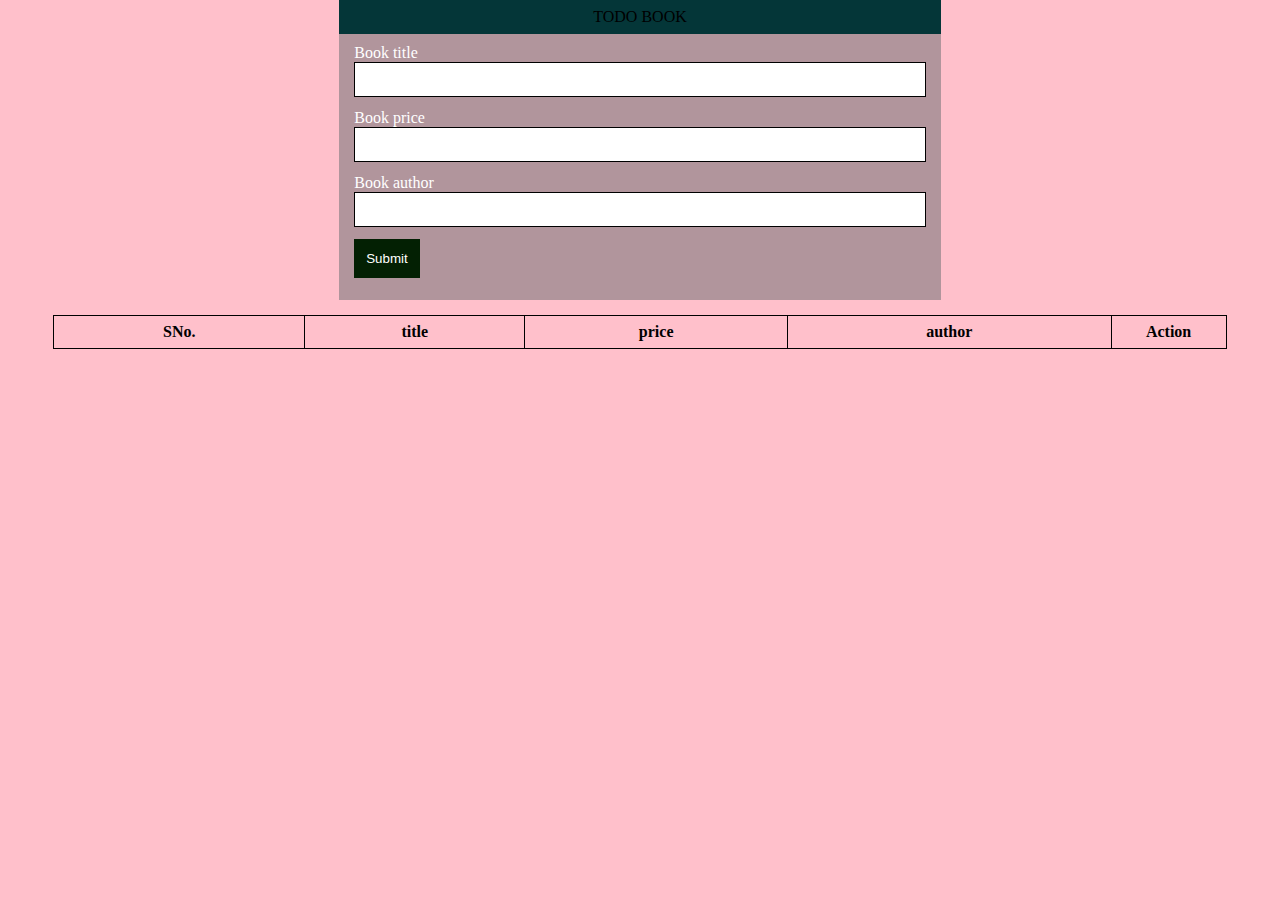
<file: Apptoddo/Index.HTML>
<!DOCTYPE html>
<html lang="en">
<head>
    <meta charset="UTF-8">
    <meta http-equiv="X-UA-Compatible" content="IE=edge">
    <meta name="viewport" content="width=device-width, initial-scale=1.0">
    <title>Document</title>
    <link rel="stylesheet" href="https://cdnjs.cloudflare.com/ajax/libs/font-awesome/4.7.0/css/font-awesome.min.css">
    <link rel="stylesheet" href="style.css">
</head>
<body>
    <div class="container">
        <div class="card">
            <div class="card-header">
                <label>TODO BOOK</label>
            </div>
            <div class="card-body">
                <form id="frm">
                    <input type="hidden" id="index">
                   <div class="form-group">
                       <label for="">Book title</label>
                       <input type="text" class="form-control" id="title">
                   </div>

                   <div class="form-group">
                    <label for="">Book price</label>
                    <input type="text" class="form-control" id="price">
                </div>

                <div class="form-group">
                    <label for="">Book author</label>
                    <input type="text" class="form-control" id="author">
                </div>

                <div class="form-group">
                  <button class="btn btn-submit" type="button" id="btn_add">Submit</button>
            </div>
        </form>
        </div>
        </div>

        <div class="book-content">
            <table class="table" id="tbl">
                <thead>
                    <tr>
                        <th>SNo.</th>
                        <th>title</th>
                        <th>price</th>
                        <th>author</th>
                        <th width="100">Action</th>
                        </tr>
                </thead>
                <tbody>
                  
                </tbody>
            </table>
        </div>
    </div>
<script src="script.js"></script>
</body>
</html>
</file>
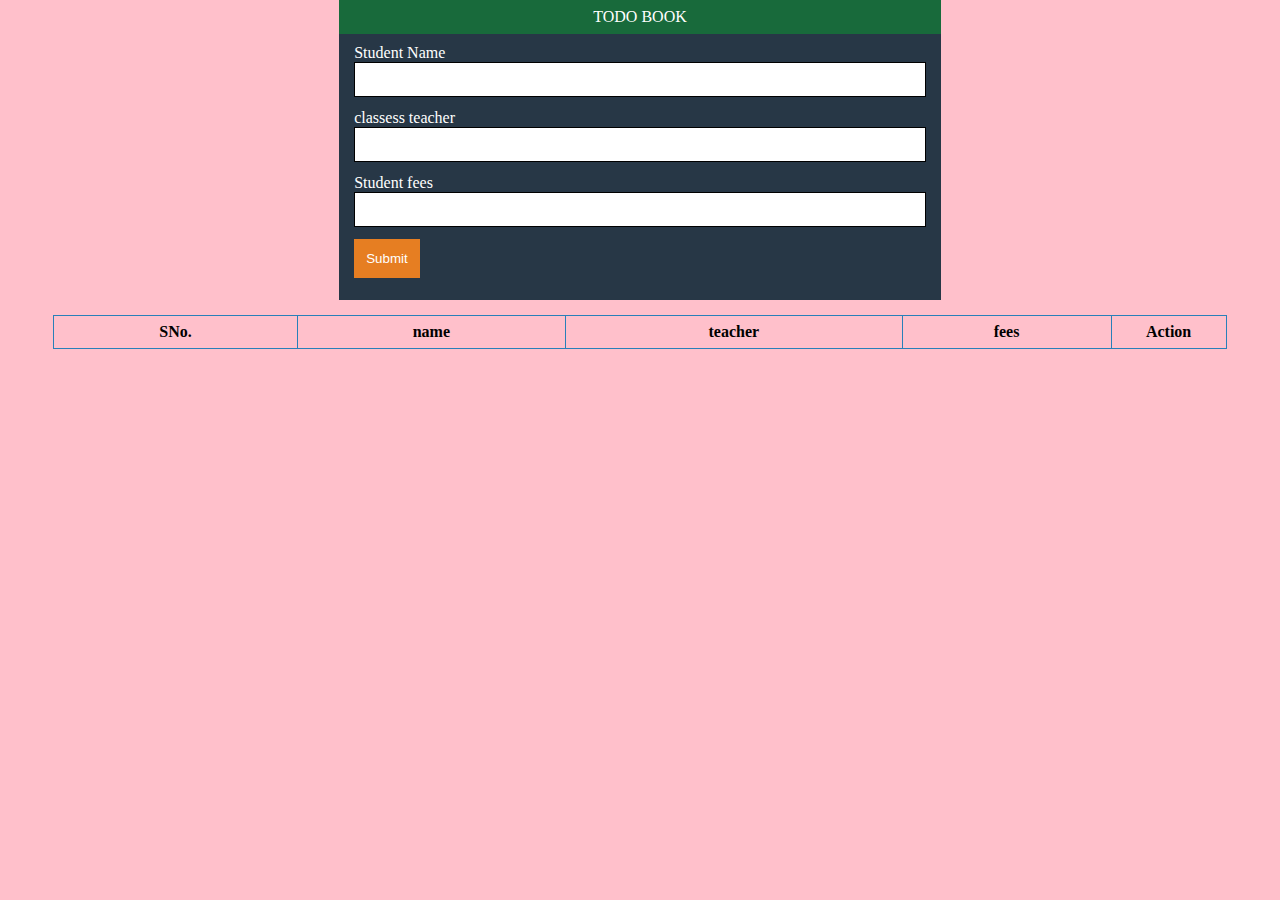
<file: Apptoddo/index1.HTML>
<!DOCTYPE html>
<html lang="en">
<head>
    <meta charset="UTF-8">
    <meta http-equiv="X-UA-Compatible" content="IE=edge">
    <meta name="viewport" content="width=device-width, initial-scale=1.0">
    <title>Document</title>
    <link rel="stylesheet" href="https://cdnjs.cloudflare.com/ajax/libs/font-awesome/4.7.0/css/font-awesome.min.css">
    <link rel="stylesheet" href="index1.css">
</head>
<body>
    <div class="container">
        <div class="card">
            <div class="card-header">
                <label>TODO BOOK</label>
            </div>
            <div class="card-body">
                <form id="frm">
                   

                   <div class="form-group">
                    <label for="">Student Name</label>
                    <input type="text" class="form-control" id="name">
            


                </div>

                <div class="form-group">
                    <label for="">classess teacher</label>
                    <input type="text" class="form-control" id="teacher">
                </div>
                <div class="form-group">
                    <label for="">Student fees</label>
                    <input type="text" class="form-control" id="fees">
                </div>


                <div class="form-group">
                  <button class="btn btn-submit" type="button" id="btn_add">Submit</button>
            </div>
        </form>
        </div>
        </div>

        <div class="book-content">
            <table class="table" id="tbl">
                <thead>
                    <tr>
                        <th>SNo.</th>
                        <th>name</th>
                        <th> teacher </th>
                        <th>   fees </th>
                        <th width="100">Action</th>
                        </tr>
                </thead>
                <tbody>
                  
                </tbody>
            </table>
            </div>
        </div>
    </div>
<script src="index1.js"></script>
</body>
</html>
</file>
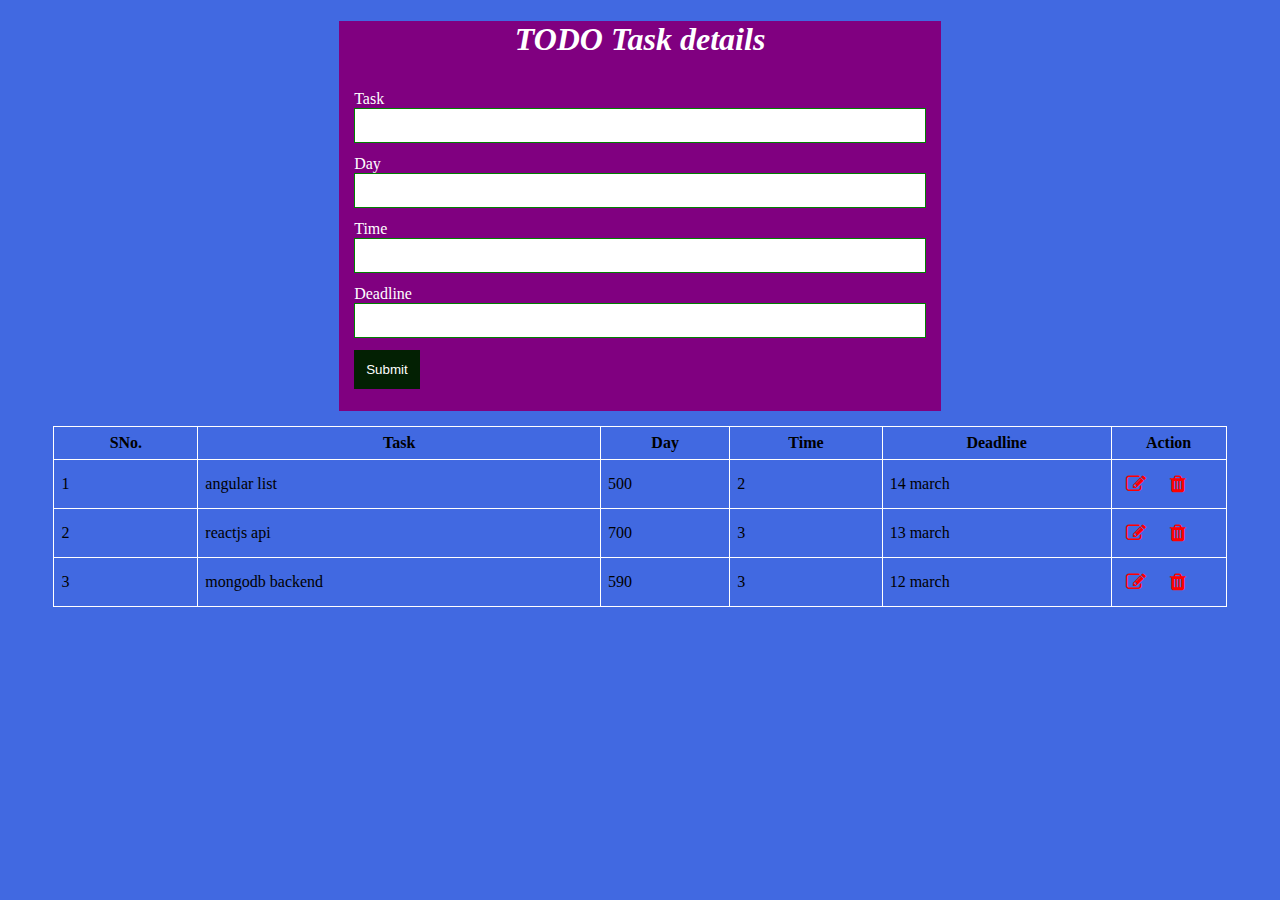
<file: Apptoddo/index2.HTML>
<!DOCTYPE html>
<html lang="en">
<head>
    <meta charset="UTF-8">
    <meta http-equiv="X-UA-Compatible" content="IE=edge">
    <meta name="viewport" content="width=device-width, initial-scale=1.0">
    <title>Document</title>
    <link rel="stylesheet" href="https://cdnjs.cloudflare.com/ajax/libs/font-awesome/4.7.0/css/font-awesome.min.css">
    <link rel="stylesheet" href="index2.css">
</head>
<body>
    <div class="container">
        <div class="card">
            <div class="card-header">
                <label><h1 class="text">TODO Task details</h1></label>
            </div>
            <div class="card-body">
                <form id="frm">
                    <input type="hidden" id="index">
                   <div class="form-group">
                       <label for="">Task </label>
                       <input type="text" class="form-control" id="task">
                   </div>

                   <div class="form-group">
                    <label for="">Day</label>
                    <input type="text" class="form-control" id="day">
                </div>

                <div class="form-group">
                    <label for="">Time</label>
                    <input type="text" class="form-control" id="time">
                </div>
                <div class="form-group">
                    <label for="">Deadline</label>
                    <input type="text" class="form-control" id="deadline">
                </div>

                <div class="form-group">
                  <button class="btn btn-submit" type="button" id="btn_add">Submit</button>
            </div>
        </form>
        </div>
        </div>

        <div class="book-content">
            <table class="table" id="tbl">
                <thead>
                    <tr>
                        <th>SNo.</th>
                        <th>Task</th>
                        <th>Day</th>
                        <th>Time</th>
                        <th>Deadline</th>
                        <th width="100">Action</th>
                        </tr>
                </thead>
                <tbody>
                  
                </tbody>
            </table>
        </div>
    </div>
<script src="index2.js"></script>
</body>
</html>
</file>
<file: Apptoddo/style.css>
body{
    margin:0;
    padding:0;
    background-color:pink;

}
.container{
    width:94%;
    margin:auto;

}
.card{
    width:50%;
    background-color:rgba(6, 53, 53, 0.315);
    margin:auto;

}
.card-header{
    padding:8px;
    background-color:rgb(4,54,56);
    text-align:center;
    color:black;
}
.card-body{
    padding:10px 15px;
}
.form-group label{
display:block;
color:#fff;

}
.form-group{
    margin-bottom:12px;
}
.form-control{
    padding:9px;
    width:100%;
    box-sizing:border-box;
    border: 1px solid black;
}
.btn{
    padding: 12px;
    border-style:none;
    color:#fff;
    background-color:rgb(3,32,3);
}
.book-content{
    padding:15px;
}
.table{
    width:100%;
    border-collapse: collapse;

}
.table tr th, .table tr td{
    border:1px solid black;
    padding:7px;
}
i.fa.fa-trash{
    font-size:20px;
    color:red;
    padding:7px;
    margin-left:10px;
}
 i.fa.fa-edit{
     font-size:20px;
     color:rgb(21,33,201);
     padding:7px;
     margin-left:10p
 }
</file>
<file: Apptoddo/index1.css>
body{
    margin:0;
    padding:0;
    background-color:pink;

}
.container{
    width:94%;
    margin:auto;

}
.card{
    width:50%;
    background-color:#273746;
    margin:auto;

}
.card-header{
    padding:8px;
    background-color:#186A3B;
    text-align:center;
    color:#fff;
}
.card-body{
    padding:10px 15px;
}
.form-group label{
display:block;
color:#fff;

}
.form-group{
    margin-bottom:12px;
}
.form-control{
    padding:9px;
    width:100%;
    box-sizing:border-box;
    border: 1px solid black;
}
.btn{
    padding: 12px;
    border-style:none;
    color:#fff;
    background-color:#E67E22 ;
}
.book-content{
    padding:15px;
}
.table{
    width:100%;
    border-collapse: collapse;

}
.table tr th, .table tr td{
    border:1px solid  #2980B9;
    padding:7px;
}
i.fa.fa-trash{
    font-size:20px;
    color:red;
    padding:7px;
    margin-left:10px;
}
 i.fa.fa-edit{
     font-size:20px;
     color:rgb(21,33,201);
     padding:7px;
     margin-left:10px;
 }
</file>
<file: Apptoddo/index2.css>
body{
    margin:0;
    padding:0;
    background-color:royalblue;

}
.container{
     width:94%;
     margin:auto;
}
.card{
    width:50%;
    background-color: #800080;
    margin:auto;

}
.card-heder{
    padding:8px;
    background-color:#0000FF;
    text-align:center;
    color:bisque;

}
.card-body{
    padding: 10px 15px;
}
.form-group label{
    display:block;
    color:White;
}
.form-group{
    margin-bottom:12px;
}
.form-control{
    padding:9px;
    width:100%;
    box-sizing:border-box;
    border:1px solid green;

}
.btn{
    padding: 12px;
    border-style:none;
    color:#fff;
    background-color:rgb(3,32,3);
}
.book-content{
    padding:15px;
}
.table{
    width:100%;
    border-collapse: collapse;

}
.table tr th, .table tr td{
    border:1px solid white;
    padding:7px;
}
i.fa.fa-trash{
    font-size:20px;
    color:red;
    padding:7px;
    margin-left:10px;
}
 i.fa.fa-edit{
     font-size:20px;
     color:red;
     padding:7px;
     margin-left:10p
 }
.text{
    text-align: center;
    color:white;
    font-style: italic;
}
</file>
